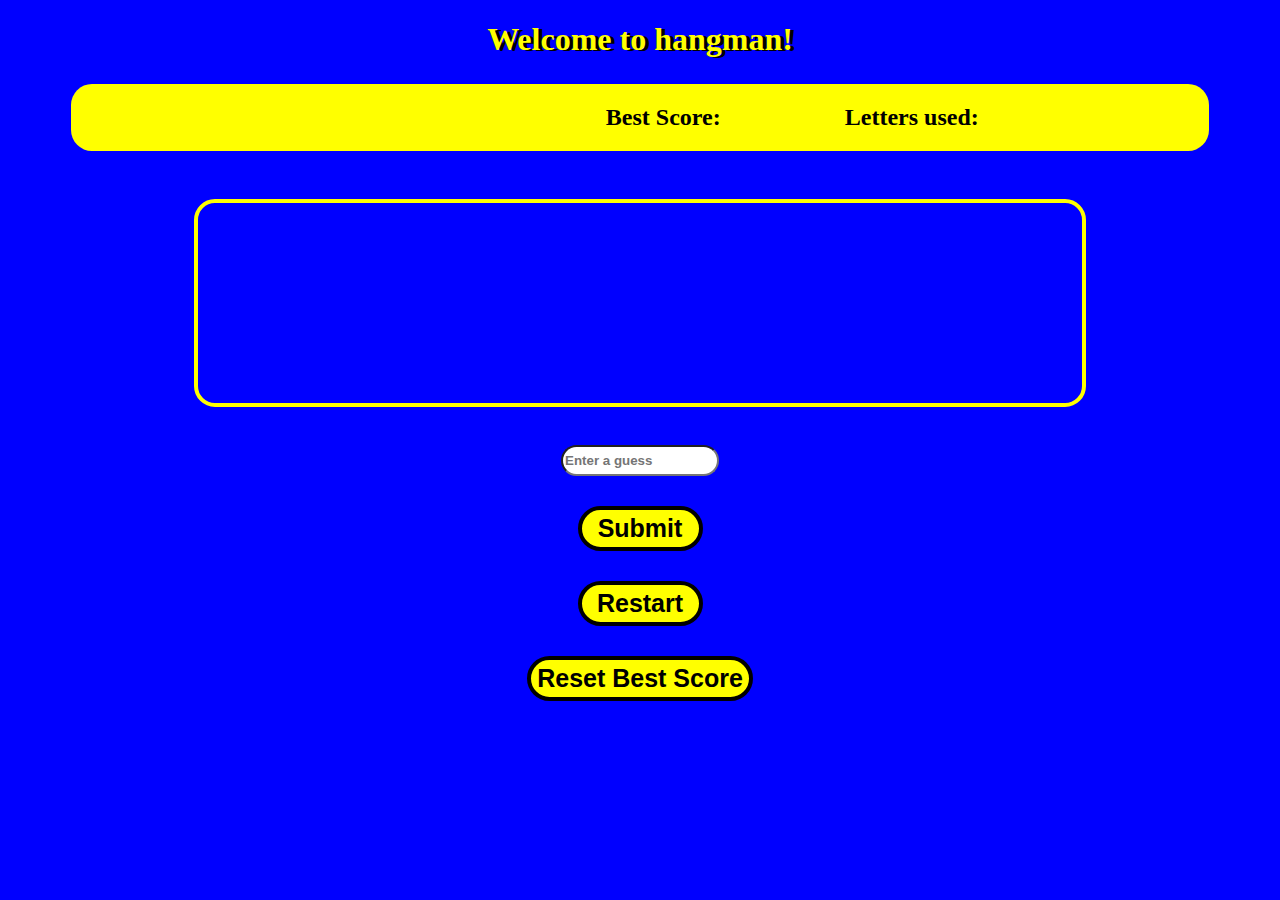
<file: Projects/Hangman/index.html>
<!DOCTYPE html>
<html lang="en">
<head>
    <meta charset="UTF-8">
    <meta name="viewport" content="width=device-width, initial-scale=1.0">
    <link rel="stylesheet" href="style.css">
    <title>Hangman</title>
</head>
<body>

    <h1 id="welcome">Welcome to hangman!</h1>

    <div id="info">
        <h2 class="flex-item" id="attempts-made"></h2>
        <h2 class="flex-item" id="attempts-left"></h2>
        <h2 class="flex-item" id="best-score">Best Score: </h2>
        <h2 class="flex-item" id="let-used">Letters used: </h2><br>
    </div>

    <h2 id="winOrLose"></h2>

    <h2 id="reset-label"></h2>

    <div id="puzzle"></div>

    <div id="input-container">
        <input type="text" id="letter-input" placeholder="Enter a guess">
        <button id="submit" class="inline">Submit</button>
        <button id="restart" class="inline">Restart</button>
        <button id="resetBS" class="inline">Reset Best Score</button>
    </div>

    <script src="https://code.jquery.com/jquery-3.7.1.js" integrity="sha256-eKhayi8LEQwp4NKxN+CfCh+3qOVUtJn3QNZ0TciWLP4=" crossorigin="anonymous"></script>
    <script src="app.js"></script>
</body>
</html>
</file>
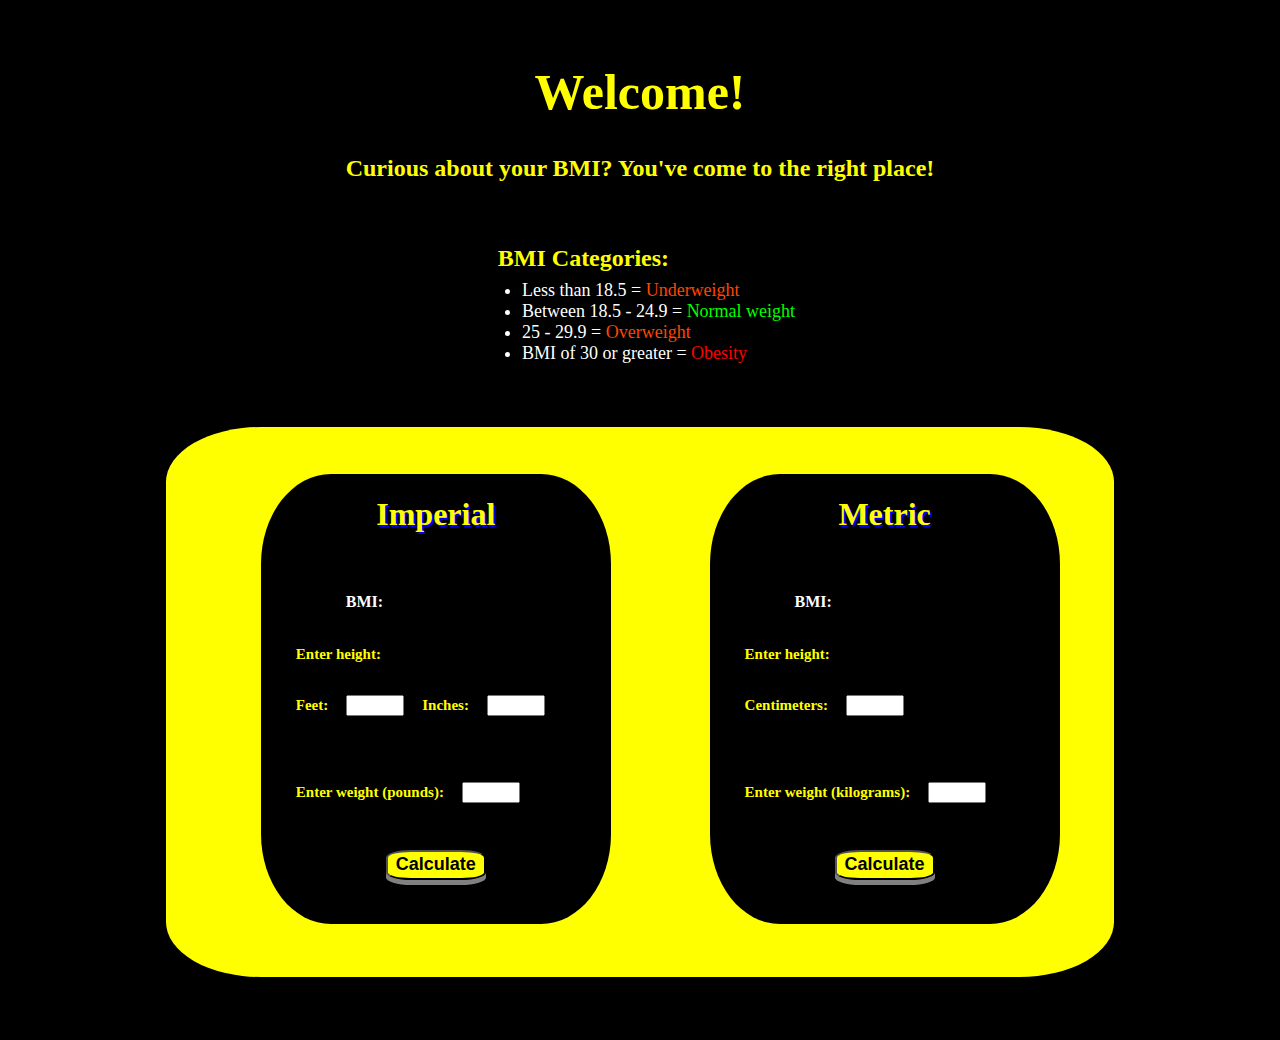
<file: Projects/BMI-calculator/BMI.html>
<!DOCTYPE html>
<html lang="en">
<head>
    <meta charset="UTF-8">
    <meta name="viewport" content="width=device-width, initial-scale=1.0">
    <link rel="stylesheet" href="BMI-styles.css">
    <title>BMI Calculator</title>
</head>
<body>
    <h1 class="text" id="main-title">Welcome!</h1>
    <h3 class="text" id="subtitle">Curious about your BMI? You've come to the right place!</h3>
    
    <div id="description-container">
        <h5 id="description-container-title" class="text">BMI Categories:</h5>
        <ul id="description" class="list-items">
            <li>Less than 18.5 = <span class="orange">Underweight</span></li>
            <li>Between 18.5 - 24.9 = <span class="green">Normal weight</span></li>
            <li>25 - 29.9 = <span class="orange">Overweight</span></li>
            <li>BMI of 30 or greater = <span class="red">Obesity</span></li>
        </ul>
    </div>  

    <div id="metric-imperial-container">
        <div id="imperial" class="calculator">

            <h1 class="text calculator-title">Imperial</h1>

            <div id="info-container">

                <h4 class="result" id="imp">BMI:</h4>

                <h6  class="text height enter">Enter height:</h6>

                <h6 class="text enter align">Feet:</h6>
                <input type="number" id="feet" class="align text-input">
                
                <h6 class="text enter align squeeze">Inches:</h6>
                <input type="number" id="inches" class="align text-input" >
                
                <h6 class="text enter align">Enter weight (pounds):</h6>
                <input type="number" id="weight" class="align text-input">

                <button class="btn" id="calc-bmi-imperial">Calculate</button>
            </div>
        </div>  

        <div id="metric" class="calculator">
            
            <h1 class="text calculator-title">Metric</h1>

            <div id="info-container">

                <h4 class="result" id="met">BMI:</h4>

                <h6  class="text height enter squeeze">Enter height:</h6>

                <h6 class="text enter align squeeze">Centimeters:</h6>
                <input type="number" id="centimeters" class="align text-input squeeze">
                               
                <h6 class="text enter align">Enter weight (kilograms):</h6>
                <input type="number" id="kilograms" class="align text-input">

                <button class="btn" id="calc-bmi-metric">Calculate</button>
            </div>
        </div>
    </div>

    <script src="https://code.jquery.com/jquery-3.7.1.js" integrity="sha256-eKhayi8LEQwp4NKxN+CfCh+3qOVUtJn3QNZ0TciWLP4=" crossorigin="anonymous"></script>
    <script src="BMI.js"></script>      
</body>
</html>
</file>
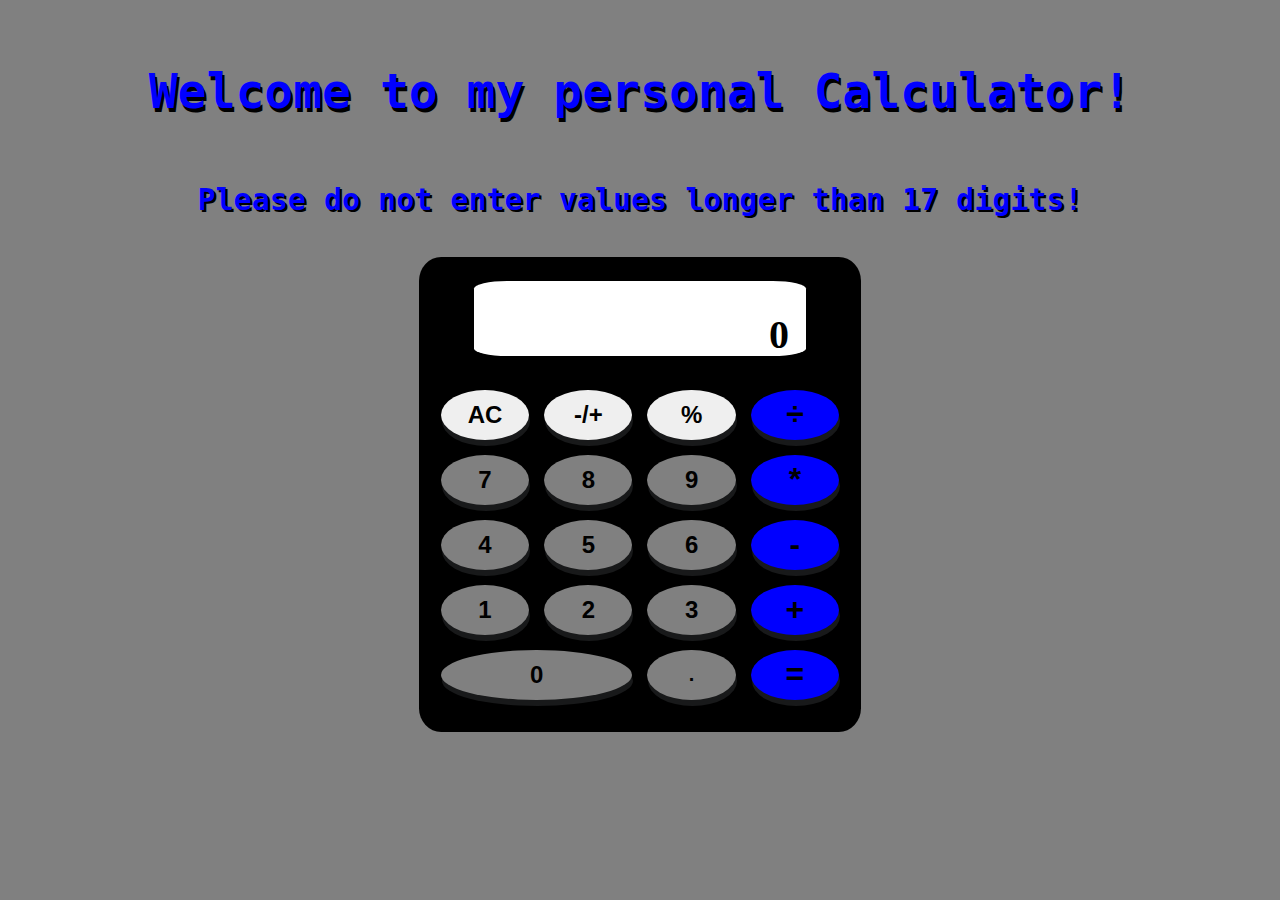
<file: Projects/calculator/calc.html>
<!DOCTYPE html>
<html lang="en">
<head>
    <meta charset="UTF-8">
    <meta name="viewport" content="width=device-width, initial-scale=1.0">
    <link rel="stylesheet" href="calc-styles.css">
    <title>Calculator Web App</title>
</head>
<body>

    <h1 id="main-title">Welcome to my personal Calculator!</h1>

    <h2 id="warning">Please do not enter values longer than 17 digits!</h2>

    <div id="container">

        <div id="display">
            <h3 id="output">0</h3>
        </div>

        <div id="button-container">
            <button class="btn" id="All-clear">AC</button>
            <button class="btn" id="negative">-/+</button>
            <button class="btn" id="percent">%</button>
            <button class="btn blue function" id="divide">÷</button>

            <button class="grey btn value" id="seven">7</button>
            <button class="grey btn value" id="eight">8</button>
            <button class="grey btn value" id="nine">9</button>
            <button class="blue btn function" id="multiply">*</button>

            <button class="grey btn value" id="four">4</button>
            <button class="grey btn value" id="five">5</button>
            <button class="grey btn value" id="six">6</button>
            <button class="blue btn function" id="subtract">-</button>

            <button class="grey btn value" id="one">1</button>
            <button class="grey btn value" id="two">2</button>
            <button class="grey btn value" id="three">3</button>
            <button class="blue btn function" id="add">+</button>

            <button class="grey btn value" id="zero">0</button>
            <button class="grey btn value" id="decimal">.</button>
            <button class="blue btn" id="equals">=</button>
        </div>
    </div>

    <script src="https://code.jquery.com/jquery-3.7.1.js" integrity="sha256-eKhayi8LEQwp4NKxN+CfCh+3qOVUtJn3QNZ0TciWLP4=" crossorigin="anonymous"></script>
     <!-- <script> src="https://ajax.googleapis.com/ajax/libs/jquery/3.7.1/jquery.min.js"</script> -->
    <script src="calc.js"></script>
</body>
</html>
</file>
<file: Projects/Hangman/style.css>
body{
    background-color: blue;
}

#welcome{
    text-align: center;
    color: yellow;
    text-shadow: 4px 1px black;
}

#info{
    margin: auto;
    display: flex;
    justify-content: center;
    border-radius: 2cap;
    background-color: yellow;
    width: 90%;
    height: fit-content;
    margin-top: 2%;
}

.flex-item {
    flex: 1; 
    margin-left: 5%;
  }
  
.flex-item:nth-child(4) {
    flex: 2; 
}

#winOrLose{
    font-size: 40px;
    text-align: center;
    color: yellow;
    margin-top: 45px;
    margin-bottom: -15px;
}

#reset-label{
    font-size: 40px;
    text-align: center;
    color: yellow;
    margin-top: 45px;
    margin-bottom: -15px;
}

#puzzle{
    margin: auto;
    margin-top: 5%;
    width: 70%;
    height: 200px;
    border: 4px solid yellow;
    border-radius: 2cap;
}

#input-container{
    display: flex;
    flex-direction: column;
    align-items: center;
    justify-content: space-between;
    gap: 5%;
    margin-top: 3%;
}

#letter-input{
    width: 150px;
    height: 25px;
    font-weight: bolder;
    border-radius: 2cap;
}

button{
    height: 45px;
    width: 125px;
    border-radius: 2cap;
    border: 4px solid black;
    background-color: yellow;
    font-size: 25px;
    font-weight: bolder;
    margin-top: 30px;
}
#resetBS{
    width: fit-content;
    margin-bottom: 2%;
}
</file>
<file: Projects/BMI-calculator/BMI-styles.css>
html{
    background-color: black;
}

.text{
    font-family: Cambria, Cochin, Georgia, Times, 'Times New Roman', serif;
    color: yellow;
}

#main-title{
    margin-top: 5%;
    text-align: center;
    font-size: 50px;
}

#subtitle{
    text-align: center;
    font-size: x-large;
}

#description-container{
    width: 25%;
    margin: auto;
    margin-top: 5%;
}

#description-container-title{
    padding-left: 5%;
    margin-bottom: -10px;
    font-size: x-large;
}

#description{
  font-size: large;
}

.list-items{
    color:white;
    font-family: Cambria, Cochin, Georgia, Times, 'Times New Roman', serif;
}

.red{
    color: red;
}

.green{
    color: lime;
}

.orange{
    color: orangered;
}

#metric-imperial-container{
    background-color: yellow;
    width: 75%;
    height: 550px;
    margin: auto;
    margin-bottom: 5%;
    margin-top: 5%;
    border-radius: 10%;
}

.calculator{
    background-color: black;
    display: inline-block;
    margin-left: 10%;
    margin-top: 5%;
    width: 350px;
    height: 450px;
    border-radius: 20%;
}

.calculator-title{
    text-align: center;
    text-shadow: 2px 2px blue;
}

#info-container{
    width: 80%;
    margin: auto;
}

.enter{
    font-size: 15px;
}

.text-input{
    width: 50px;
}

.align{
    display: inline-block;
    margin-right: 5%;
}

.height{
  margin-bottom: -1px;
}

.result{
    margin-top: 60px;
    margin-left: 50px;  
    color: white;  
}

.btn{
    background-color: yellow;
    border-radius: 25%;
    width: 100px;
    height: 30px;
    display: block;
    margin: auto;
    margin-top: 5%;
    box-shadow: 0px 5px grey;
    font-weight: bolder;
    font-size: large;
}

.pressed{
    background-color: gray;
}
</file>
<file: Projects/calculator/calc-styles.css>
body{
    background-color: grey;
}

h1{
    font-family: monospace;
    font-size: 3rem;
    text-align: center;
    color: blue;
    text-shadow: 2px 4px black;
    margin-bottom: 5%;
    margin-top: 5%;
}

h2{
    font-family: monospace;
    font-size: 30px;
    text-align: center;
    color: blue;
    text-shadow: 2px 2px black;
}

#container{
    background-color: black;
    width: 35%;
    height: 475px;
    margin: auto;
    border-radius: 5%;
    margin-bottom: 2%;
}

#display{
    position: relative;
    top: 5%;
    margin: auto;
    background-color: white;
    width: 75%;
    height: 75px;
    border-radius: 10%;
}

#output{
    position: relative;
    top: 40%;
    margin-right: 17px;
    color: Black;
    text-align: right;
    font-size: 40px;
}

#button-container{
    display: grid;
    grid-template-columns: repeat(4, .5fr);
    margin-top: 13%;
    margin-left: 5%;
    margin-right: 5%;
    grid-auto-rows: 50px;
    grid-gap: 15px;
}

button{
    font-weight: bolder;
    font-size: x-large;
    border-radius: 50%;
    border: black;
    box-shadow: 1px 6px #18191A;
}

#zero{
    grid-column-start: 1;
    grid-column-end: 3;
}

.blue{
    background-color: blue;
    font-size: xx-large;
}

.grey{
    background-color: grey;
}

#decimal{
    font-size: 20px;
}

.default-click{
    background-color: rgb(53, 53, 53);
}

/* @media (max-width: 600px) {
    
} */
</file>
